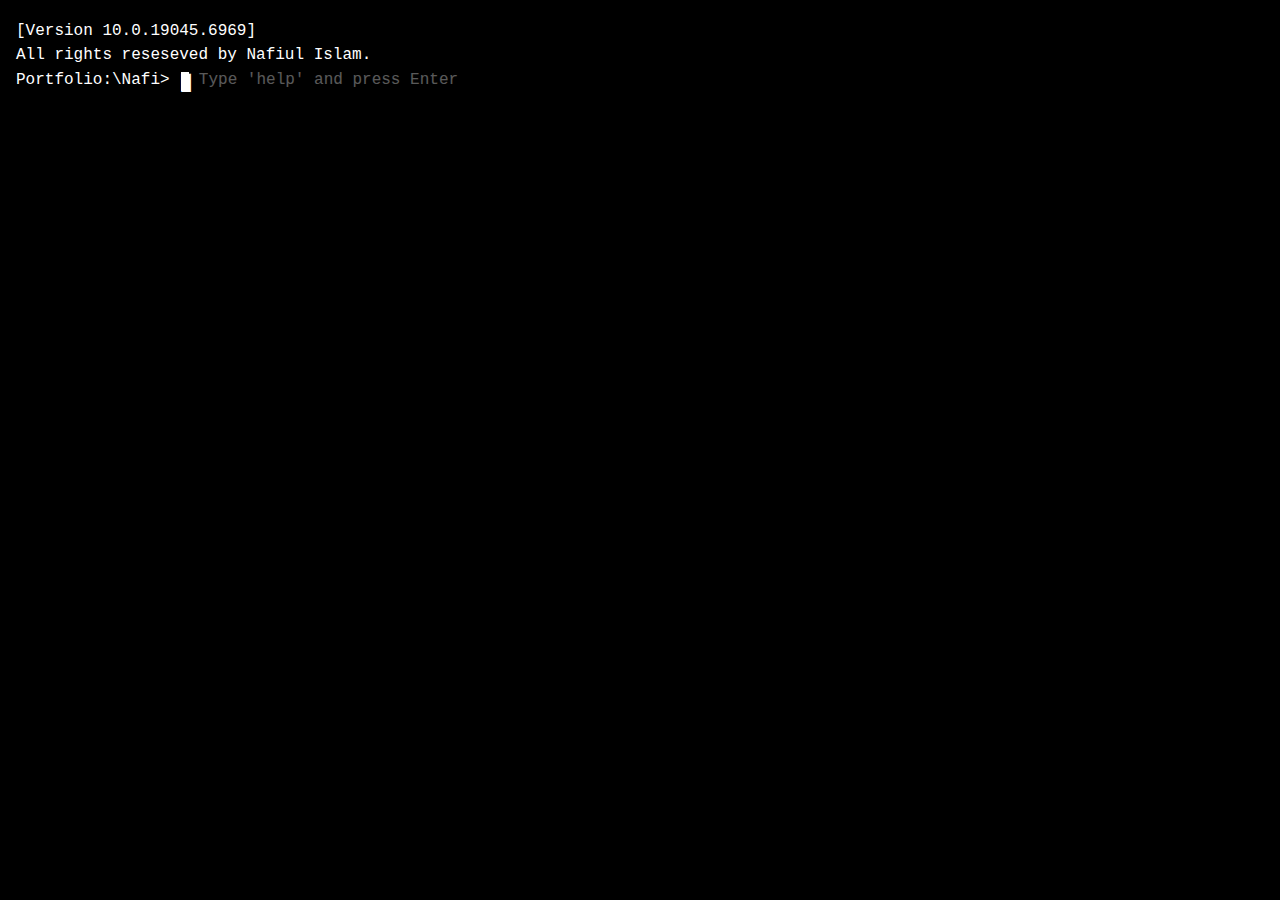
<file: index.html>
<!DOCTYPE html>
<html lang="en">
<head>
  <meta charset="UTF-8">
  <meta name="viewport" content="width=device-width, initial-scale=1.0, user-scalable=no, maximum-scale=1.0">
  <title>Nafi's Portfolio - Terminal</title>
  <link rel="stylesheet" href="styles.css">
  <link rel="icon" href="images/n.png" type="image/png">
  <meta name="description" content="All rights reserved by Nafi." />
</head>
<body>
  <main id="terminal" role="application" aria-label="Windows Command Prompt emulation">
    <!-- Content is injected by script.js -->
  </main>

  <script src="script.js"></script>
</body>
</html>
</file>
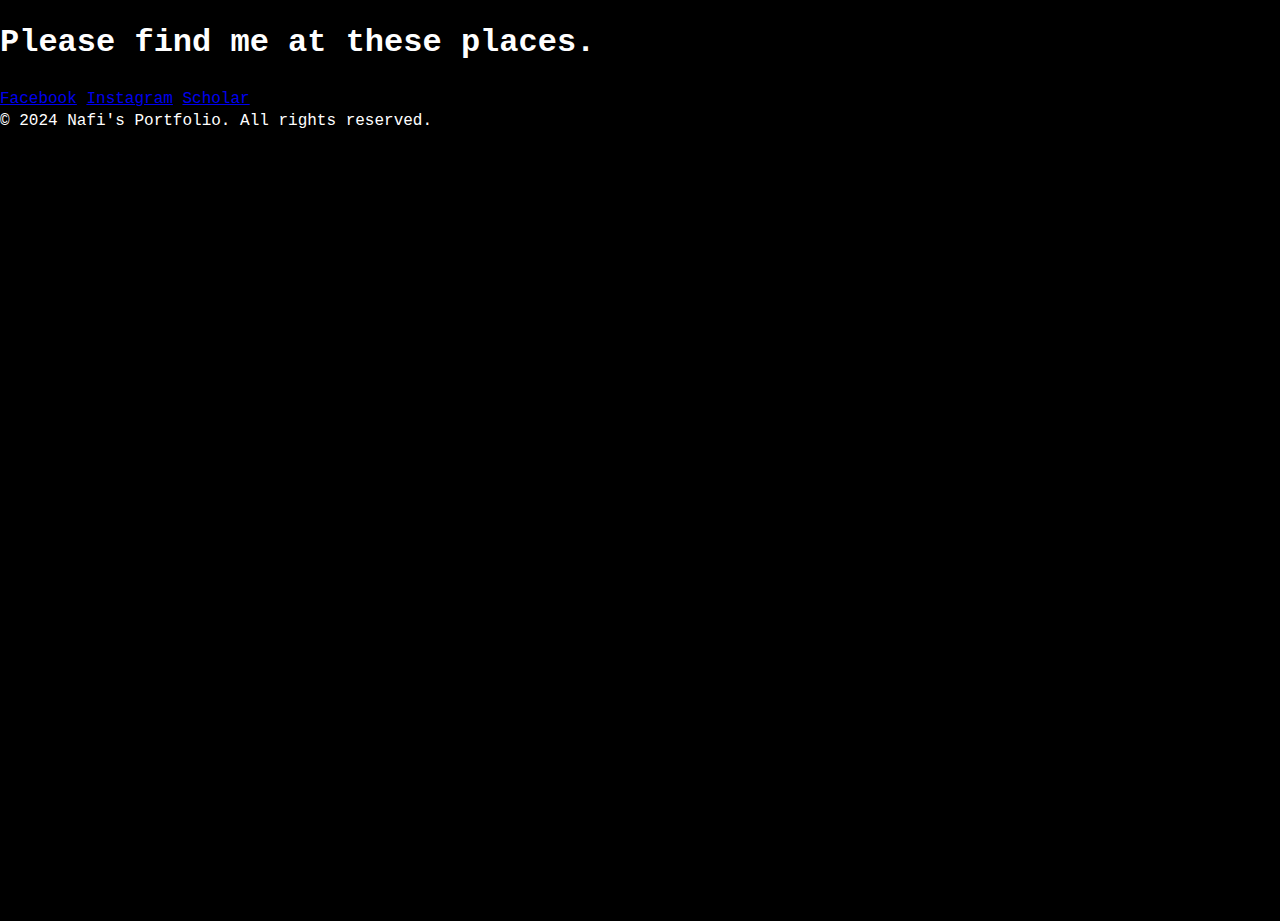
<file: contact.html>
<!DOCTYPE html>
<html lang="en">
<head>
    <meta charset="UTF-8">
    <meta name="viewport" content="width=device-width, initial-scale=1.0">
    <title>My 90's Portfolio</title>
    <link rel="stylesheet" href="styles.css">
</head>
<body>
    <div class="container">
        
        <header>
            <h1>Please find me at these places.</h1>
        </header>

        <nav>
            <a href="https://www.facebook.com/nafii99/">Facebook</a>
            <a href="https://www.instagram.com/islamnafi99/">Instagram</a>
            <a href="https://scholar.google.com/citations?user=fkUlUUkAAAAJ&hl=en">Scholar</a>
        </nav>
        
        <footer>
            &copy; 2024 Nafi's Portfolio. All rights reserved.
        </footer>
    </div>

</body>
</html>
</file>
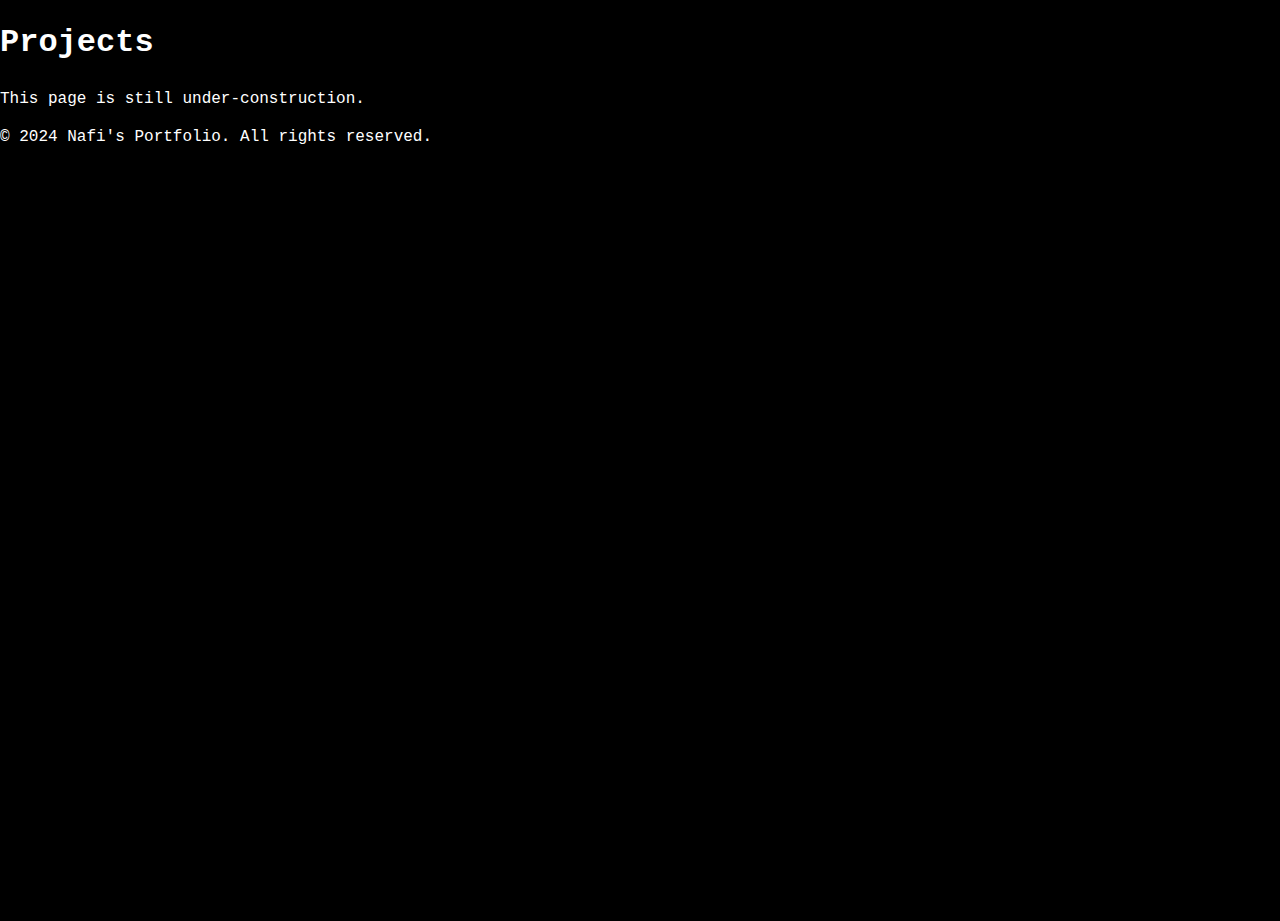
<file: projects.html>
<!DOCTYPE html>
<html lang="en">
<head>
    <meta charset="UTF-8">
    <meta name="viewport" content="width=device-width, initial-scale=1.0">
    <title>My 90's Portfolio</title>
    <link rel="stylesheet" href="/styles.css">
</head>
<body>
    <div class="container">
        
        <header>
            <h1>Projects</h1>
        </header>
        <main>
        <p>This page is still under-construction.</p>
        </main>
        <footer>
            &copy; 2024 Nafi's Portfolio. All rights reserved.
        </footer>
    </div>

</body>
</html>
</file>
<file: styles.css>
:root {
  --bg: #000000;
  --fg: #ffffff;
  --muted: rgba(255, 255, 255, 0.4);
  --cursor: #ffffff;
  --font: Consolas, "Courier New", Courier, monospace;
}

* {
  box-sizing: border-box;
}

html, body {
  height: 100%;
}

body {
  margin: 0;
  background: var(--bg);
  color: var(--fg);
  font-family: var(--font);
  font-size: 16px;
  line-height: 1.4;
  overflow-y: auto;
}

#terminal {
  min-height: 100%;
  padding: 18px 16px 80px;
  outline: none;
}

.line {
  white-space: pre-wrap;
  word-break: break-word;
}

.prompt-line {
  display: block;
}

.prompt-label {
  color: var(--fg);
}

.hint {
  color: var(--fg);
  opacity: 0.35;
}

.typed {
  color: var(--fg);
  display: inline;
}

.output {
  color: var(--fg);
  margin-top: 2px;
}

.cursor {
  display: inline-block;
  width: 8px;
  height: 1.2em;
  background: var(--cursor);
  margin-left: 2px;
  vertical-align: bottom;
  animation: blink 1s steps(1, end) infinite;
}

@keyframes blink {
  50% { opacity: 0; }
}

/* Selection (optional, feels like cmd) */
::selection {
  background: rgba(255, 255, 255, 0.2);
}

/* Links inside output if you add any later */
.output a {
  color: var(--fg);
  text-decoration: underline;
}

/* Keep scroll pinned to bottom visually like a terminal */
body, #terminal {
  scrollbar-color: var(--muted) var(--bg);
}

/* Responsive font sizing if desired */
@media (max-width: 480px) {
  body { font-size: 15px; }
}
</file>
